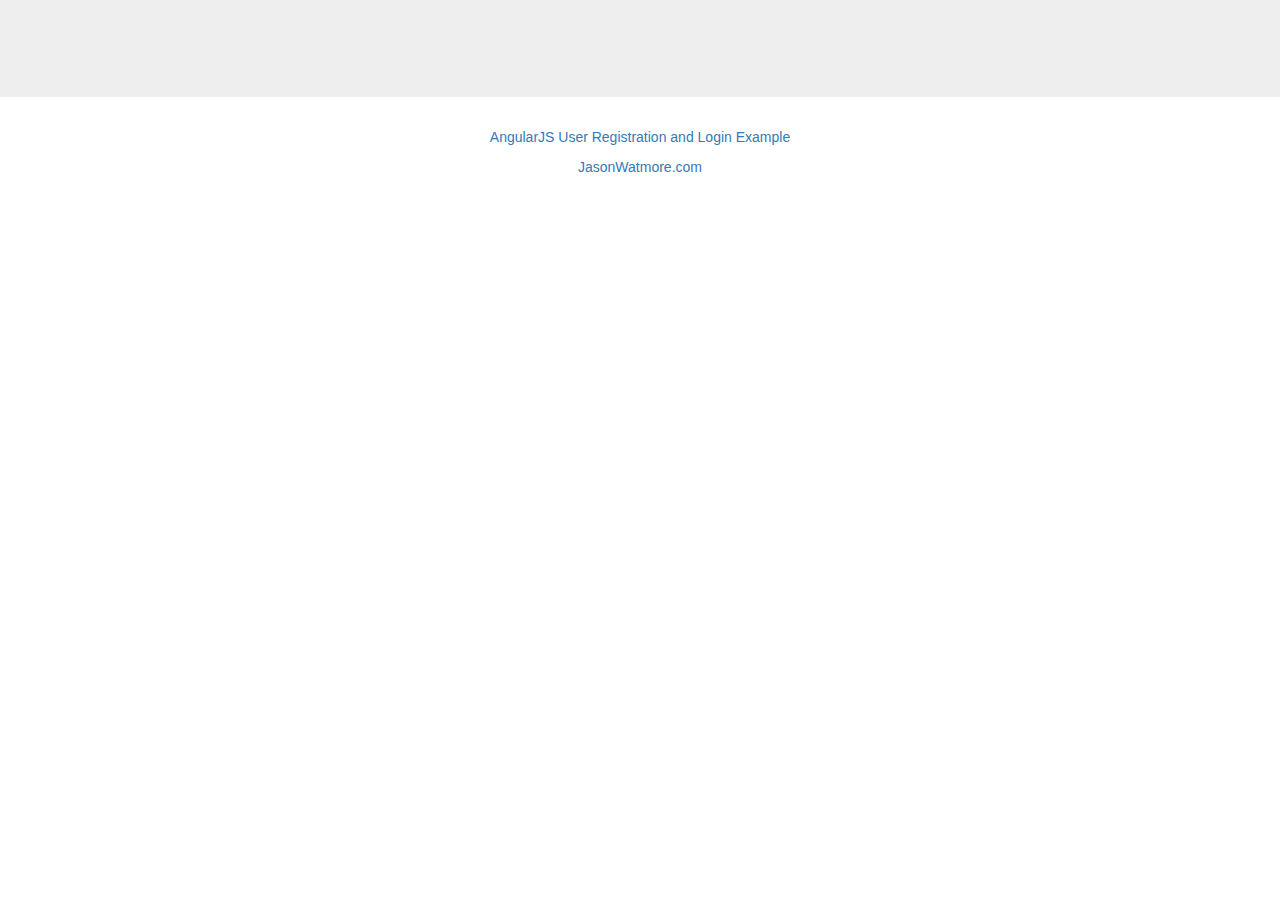
<file: angularjs/angular-registration-login-example-master/index.html>
<!DOCTYPE html>
<html ng-app="app">
<head>
    <meta charset="utf-8" />
    <title>AngularJS User Registration and Login Example</title>
    <link rel="stylesheet" href="//netdna.bootstrapcdn.com/bootstrap/3.1.1/css/bootstrap.min.css" />
    <link href="app-content/app.css" rel="stylesheet" />
</head>
<body>

    <div class="jumbotron">
        <div class="container">
            <div class="col-sm-8 col-sm-offset-2">
                <div ng-class="{ 'alert': flash, 'alert-success': flash.type === 'success', 'alert-danger': flash.type === 'error' }" ng-if="flash" ng-bind="flash.message"></div>
                <div ng-view></div>
            </div>
        </div>
    </div>
    <div class="credits text-center">
        <p>
            <a href="http://jasonwatmore.com/post/2015/03/10/AngularJS-User-Registration-and-Login-Example.aspx">AngularJS User Registration and Login Example</a>
        </p>
        <p>
            <a href="http://jasonwatmore.com">JasonWatmore.com</a>
        </p>
    </div>

    <script src="//code.jquery.com/jquery-2.0.3.min.js"></script>
    <script src="//code.angularjs.org/1.2.20/angular.js"></script>
    <script src="//code.angularjs.org/1.2.20/angular-route.js"></script>
    <script src="//code.angularjs.org/1.2.13/angular-cookies.js"></script>

    <script src="app.js"></script>
    <script src="app-services/authentication.service.js"></script>
    <script src="app-services/flash.service.js"></script>

    <!-- Real user service that uses an api -->
    <!-- <script src="app-services/user.service.js"></script> -->

    <!-- Fake user service for demo that uses local storage -->
    <script src="app-services/user.service.local-storage.js"></script>

    <script src="home/home.controller.js"></script>
    <script src="login/login.controller.js"></script>
    <script src="register/register.controller.js"></script>
</body>
</html>
</file>
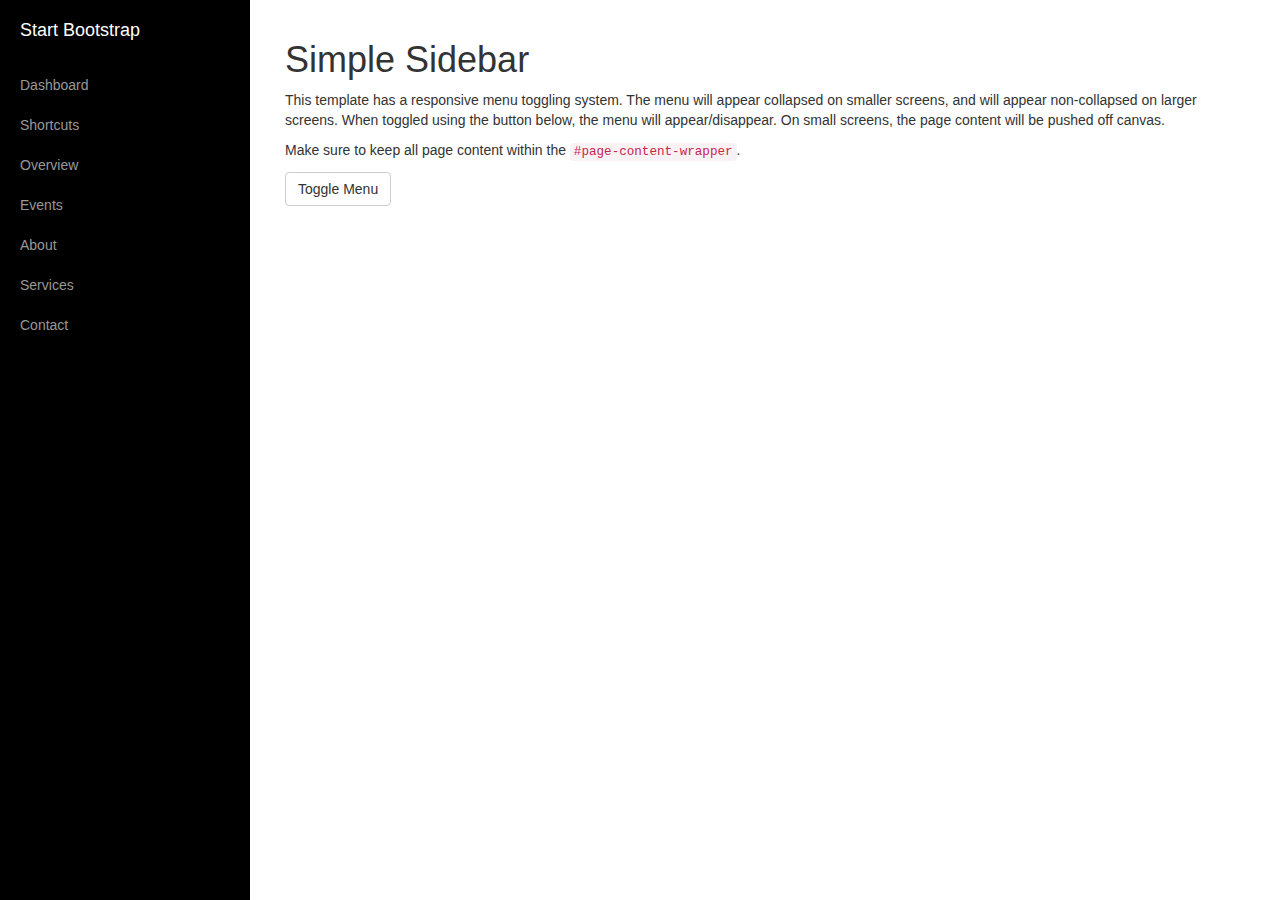
<file: angularjs/startbootstrap-simple-sidebar-1.0.5/index.html>
<!DOCTYPE html>
<html lang="en">

<head>

    <meta charset="utf-8">
    <meta http-equiv="X-UA-Compatible" content="IE=edge">
    <meta name="viewport" content="width=device-width, initial-scale=1">
    <meta name="description" content="">
    <meta name="author" content="">

    <title>Simple Sidebar - Start Bootstrap Template</title>

    <!-- Bootstrap Core CSS -->
    <link href="css/bootstrap.min.css" rel="stylesheet">

    <!-- Custom CSS -->
    <link href="css/simple-sidebar.css" rel="stylesheet">

    <!-- HTML5 Shim and Respond.js IE8 support of HTML5 elements and media queries -->
    <!-- WARNING: Respond.js doesn't work if you view the page via file:// -->
    <!--[if lt IE 9]>
        <script src="https://oss.maxcdn.com/libs/html5shiv/3.7.0/html5shiv.js"></script>
        <script src="https://oss.maxcdn.com/libs/respond.js/1.4.2/respond.min.js"></script>
    <![endif]-->

</head>

<body>

    <div id="wrapper">

        <!-- Sidebar -->
        <div id="sidebar-wrapper">
            <ul class="sidebar-nav">
                <li class="sidebar-brand">
                    <a href="#">
                        Start Bootstrap
                    </a>
                </li>
                <li>
                    <a href="#">Dashboard</a>
                </li>
                <li>
                    <a href="#">Shortcuts</a>
                </li>
                <li>
                    <a href="#">Overview</a>
                </li>
                <li>
                    <a href="#">Events</a>
                </li>
                <li>
                    <a href="#">About</a>
                </li>
                <li>
                    <a href="#">Services</a>
                </li>
                <li>
                    <a href="#">Contact</a>
                </li>
            </ul>
        </div>
        <!-- /#sidebar-wrapper -->

        <!-- Page Content -->
        <div id="page-content-wrapper">
            <div class="container-fluid">
                <div class="row">
                    <div class="col-lg-12">
                        <h1>Simple Sidebar</h1>
                        <p>This template has a responsive menu toggling system. The menu will appear collapsed on smaller screens, and will appear non-collapsed on larger screens. When toggled using the button below, the menu will appear/disappear. On small screens, the page content will be pushed off canvas.</p>
                        <p>Make sure to keep all page content within the <code>#page-content-wrapper</code>.</p>
                        <a href="#menu-toggle" class="btn btn-default" id="menu-toggle">Toggle Menu</a>
                    </div>
                </div>
            </div>
        </div>
        <!-- /#page-content-wrapper -->

    </div>
    <!-- /#wrapper -->

    <!-- jQuery -->
    <script src="js/jquery.js"></script>

    <!-- Bootstrap Core JavaScript -->
    <script src="js/bootstrap.min.js"></script>

    <!-- Menu Toggle Script -->
    <script>
    $("#menu-toggle").click(function(e) {
        e.preventDefault();
        $("#wrapper").toggleClass("toggled");
    });
    </script>

</body>

</html>
</file>
<file: angularjs/angular-registration-login-example-master/app-content/app.css>
﻿
</file>
<file: angularjs/startbootstrap-simple-sidebar-1.0.5/css/simple-sidebar.css>
/*!
 * Start Bootstrap - Simple Sidebar HTML Template (http://startbootstrap.com)
 * Code licensed under the Apache License v2.0.
 * For details, see http://www.apache.org/licenses/LICENSE-2.0.
 */

/* Toggle Styles */

#wrapper {
    padding-left: 0;
    -webkit-transition: all 0.5s ease;
    -moz-transition: all 0.5s ease;
    -o-transition: all 0.5s ease;
    transition: all 0.5s ease;
}

#wrapper.toggled {
    padding-left: 250px;
}

#sidebar-wrapper {
    z-index: 1000;
    position: fixed;
    left: 250px;
    width: 0;
    height: 100%;
    margin-left: -250px;
    overflow-y: auto;
    background: #000;
    -webkit-transition: all 0.5s ease;
    -moz-transition: all 0.5s ease;
    -o-transition: all 0.5s ease;
    transition: all 0.5s ease;
}

#wrapper.toggled #sidebar-wrapper {
    width: 250px;
}

#page-content-wrapper {
    width: 100%;
    position: absolute;
    padding: 15px;
}

#wrapper.toggled #page-content-wrapper {
    position: absolute;
    margin-right: -250px;
}

/* Sidebar Styles */

.sidebar-nav {
    position: absolute;
    top: 0;
    width: 250px;
    margin: 0;
    padding: 0;
    list-style: none;
}

.sidebar-nav li {
    text-indent: 20px;
    line-height: 40px;
}

.sidebar-nav li a {
    display: block;
    text-decoration: none;
    color: #999999;
}

.sidebar-nav li a:hover {
    text-decoration: none;
    color: #fff;
    background: rgba(255,255,255,0.2);
}

.sidebar-nav li a:active,
.sidebar-nav li a:focus {
    text-decoration: none;
}

.sidebar-nav > .sidebar-brand {
    height: 65px;
    font-size: 18px;
    line-height: 60px;
}

.sidebar-nav > .sidebar-brand a {
    color: #999999;
}

.sidebar-nav > .sidebar-brand a:hover {
    color: #fff;
    background: none;
}

@media(min-width:768px) {
    #wrapper {
        padding-left: 250px;
    }

    #wrapper.toggled {
        padding-left: 0;
    }

    #sidebar-wrapper {
        width: 250px;
    }

    #wrapper.toggled #sidebar-wrapper {
        width: 0;
    }

    #page-content-wrapper {
        padding: 20px;
        position: relative;
    }

    #wrapper.toggled #page-content-wrapper {
        position: relative;
        margin-right: 0;
    }
}
</file>
